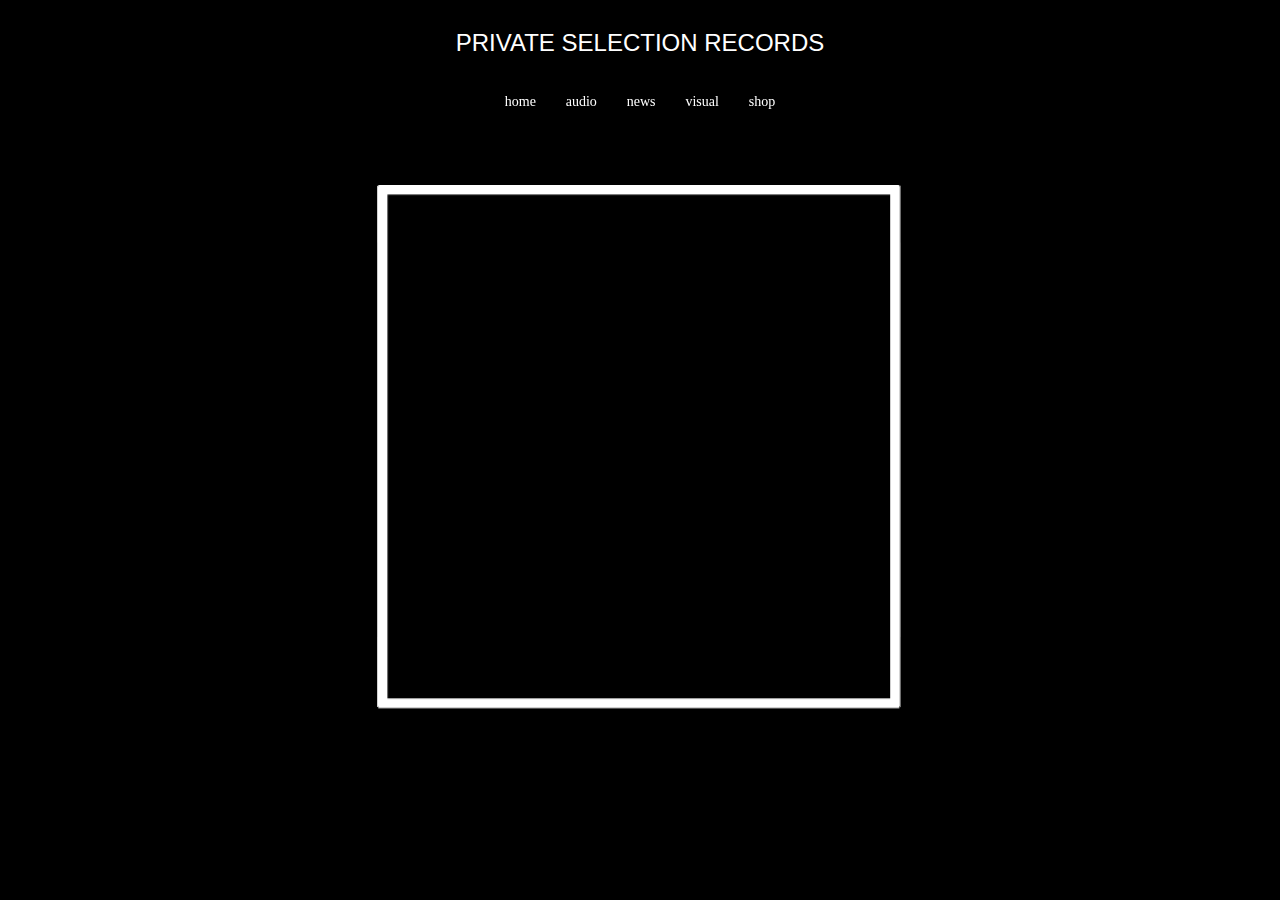
<file: audio.html>
<!DOCTYPE html>
<html>

<head>

  <!-- Link to all necessary data -->

  <meta charset="UTF-8" />
  <meta http-equiv="X-UA-Compatible" content="IE=edge,chrome=1" />
  <title> ◀ ▲ ▼ ▶ </title>
  <meta name="author" content="Aerial" />
  <link rel="canonical" href="http://www.privateselectionrecords.net" />
  <link rel="stylesheet" href="css/ps-cube.css" />
  <link rel="stylesheet" href="css/experiment.css" />
  <link rel="stylesheet" href="css/bootstrap.min.css" />
  <link rel="stylesheet" href="css/arrows.css" />
  <link rel="stylesheet" href="css/hover.css" />
  <link rel="stylesheet" href="css/experiment.css" />
  <link rel="icon" type="image/png" href="images/favicon.png" />
  <script src="http://ajax.googleapis.com/ajax/libs/jquery/1.9.0/jquery.min.js"></script>
  <script src="js/experiment.js"></script>
</head>

<body class="experiment">
  <div class="nav text-center">
    <h3>
      PRIVATE SELECTION RECORDS
    </h3>
  </div>
  <div class="nav text-center">
    <a href="index.html" class="btnNav hvr-bob"> home </a>
    <a href="audio.html" class="btnNav hvr-bob"> audio </a>
    <a href="https://twitter.com/pvtselection" class="btnNav hvr-bob"> news  </a>
    <a href="visual.html" class="btnNav hvr-bob"> visual </a>
    <a href="http://shop.privateselectionrecords.net/album/ps001-twisted-karma" class="btnNav hvr-bob"> shop  </a>

  </div>
  <div id="experiment" class="hvr-bob">
    <div id="cube">

      <!-- TOP -->
      <div class="face one">
        <iframe width="100%" height="450" scrolling="no" frameborder="no" src="https://w.soundcloud.com/player/?url=https%3A//api.soundcloud.com/tracks/160897799&amp;auto_play=false&amp;hide_related=false&amp;show_comments=true&amp;show_user=true&amp;show_reposts=false&amp;visual=true"></iframe>
      </div>

      <!-- FRONT -->
      <div class="face two">
        <iframe width="100%" height="450" scrolling="no" frameborder="no" src="https://w.soundcloud.com/player/?url=https%3A//api.soundcloud.com/tracks/221618033&amp;auto_play=false&amp;hide_related=false&amp;show_comments=true&amp;show_user=true&amp;show_reposts=false&amp;visual=true"></iframe>

      </div>

      <!-- RIGHT -->
      <div class="face three">
        <iframe style="border: 0; width: 440px; height: 440px;" src="http://bandcamp.com/EmbeddedPlayer/album=39178956/size=large/bgcol=333333/linkcol=ffffff/tracklist=false/track=1198755685/transparent=true/" seamless><a href="http://shop.privateselectionrecords.net/album/advanced-rhythms-vol-1">Advanced Rhythms Vol. 1 by Witch</a></iframe>
      </div>

      <!-- BACK -->
      <div class="face four">
        <iframe style="border: 0; width: 440px; height: 440px;" src="http://bandcamp.com/EmbeddedPlayer/album=39178956/size=large/bgcol=333333/linkcol=ffffff/tracklist=false/track=1874805609/transparent=true/" seamless><a href="http://shop.privateselectionrecords.net/album/advanced-rhythms-vol-1">Advanced Rhythms Vol. 1 by Aftawerks</a></iframe>
      </div>

      <!-- LEFT -->
      <div class="face five">
        <iframe style="border: 0; width: 440px; height: 440px;" src="https://bandcamp.com/EmbeddedPlayer/album=39178956/size=large/bgcol=333333/linkcol=ffffff/minimal=true/transparent=true/" seamless><a href="http://shop.privateselectionrecords.net/album/advanced-rhythms-vol-1">Advanced Rhythms Vol. 1 by Private Selection</a></iframe>
      </div>

      <!-- BOTTOM -->
      <div class="face six" style="text-align: center">
        <iframe width="100%" height="450" scrolling="no" frameborder="no" src="https://w.soundcloud.com/player/?url=https%3A//api.soundcloud.com/tracks/228130081&amp;auto_play=false&amp;hide_related=false&amp;show_comments=true&amp;show_user=true&amp;show_reposts=false&amp;visual=true"></iframe>
      </div>
    </div>
  </div>
</body>

</html>
</file>
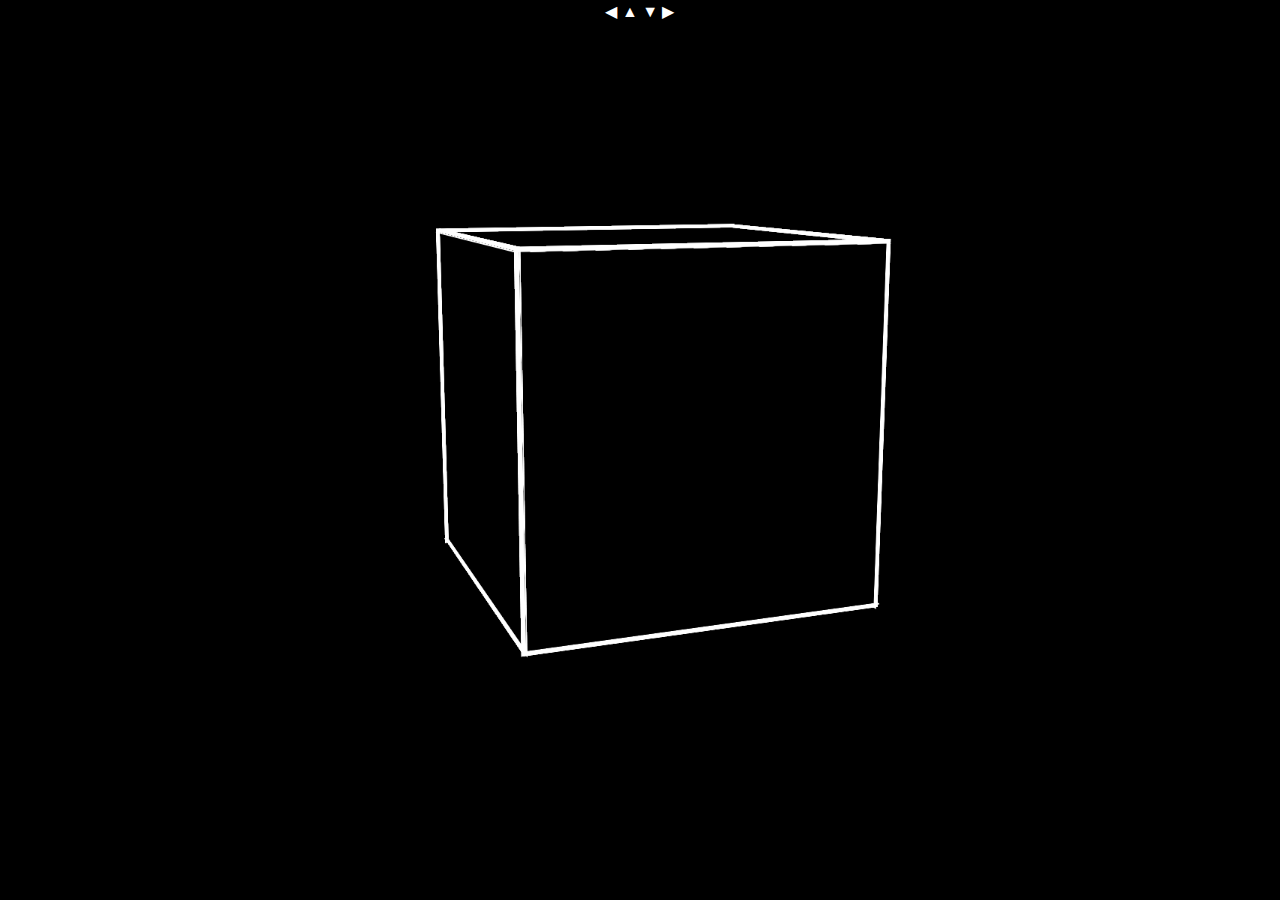
<file: touch_audio.html>
<!DOCTYPE html>
<html>
<head>

    <!-- Link to all necessary data -->

    <meta charset="UTF-8" />
    <meta http-equiv="X-UA-Compatible" content="IE=edge,chrome=1" />
    <title> ◀ ▲ ▼ ▶ </title>
    
    <meta name="author" content="Aerial" />
    <link rel="canonical" href="http://www.privateselectionrecords.net" />
    <link rel="stylesheet" href="css/ps-cube.css" />

    <link rel="stylesheet" href="css/touch.css" />

    <link rel="icon" 
      type="image/png" 
      href="images/favicon.png" />

    <!--[if lt IE 9]><script src="http://html5shiv.googlecode.com/svn/trunk/html5.js"></script><![endif]-->

    <div class="wrapper">
        <p style="text-align:center">
            <a> ◀ ▲ ▼ ▶ </a>
        </p>
    </div>

    <br/>
    <br/>
    <br/>  <!-- ULTIMATE LINE BREAK HEADER -->
    <br/>
    <br/>
</head>

<body class="experiment">
    
<article class="viewport">
    <section class="cube">
        
        <!-- TOP -->
        <div class="face one">  
             <iframe width="100%" height="450" scrolling="no" frameborder="no" src="https://w.soundcloud.com/player/?url=https%3A//api.soundcloud.com/playlists/11947405&amp;auto_play=false&amp;hide_related=false&amp;show_comments=true&amp;show_user=true&amp;show_reposts=false&amp;visual=true"></iframe> 
        </div>
        
        <!-- FRONT -->
        <div class="face two">
            <iframe width="100%" height="450" scrolling="no" frameborder="no" src="https://w.soundcloud.com/player/?url=https%3A//api.soundcloud.com/tracks/160897799&amp;auto_play=false&amp;hide_related=true&amp;show_comments=true&amp;show_user=true&amp;show_reposts=false&amp;visual=true"></iframe> 
        </div>
        
        <!-- RIGHT -->
        <div class="face three">
            <iframe width="100%" height="450" scrolling="no" frameborder="no" src="https://w.soundcloud.com/player/?url=https%3A//api.soundcloud.com/playlists/48324140&amp;auto_play=false&amp;hide_related=false&amp;show_comments=true&amp;show_user=true&amp;show_reposts=false&amp;visual=true"></iframe>  
        </div>
        
        <!-- BACK -->
        <div class="face four"> 
            <iframe width="100%" height="450" scrolling="no" frameborder="no" src="https://w.soundcloud.com/player/?url=https%3A//api.soundcloud.com/tracks/146331765&amp;auto_play=false&amp;hide_related=false&amp;show_comments=true&amp;show_user=true&amp;show_reposts=false&amp;visual=true"></iframe>         
        </div>
        
        <!-- LEFT -->
        <div class="face five">
            <iframe width="100%" height="450" scrolling="no" frameborder="no" src="https://w.soundcloud.com/player/?url=https%3A//api.soundcloud.com/tracks/148390367&amp;auto_play=false&amp;hide_related=false&amp;show_comments=true&amp;show_user=true&amp;show_reposts=false&amp;visual=true"></iframe>
        </div>
        
        <!-- BOTTOM -->
        <div class="face six" style="text-align: center">
            <iframe width="100%" height="450" scrolling="no" frameborder="no" src="https://w.soundcloud.com/player/?url=https%3A//api.soundcloud.com/tracks/131527993&amp;auto_play=false&amp;hide_related=false&amp;show_comments=true&amp;show_user=true&amp;show_reposts=false&amp;visual=true"></iframe>  
        </div>

    </section>
</article>

    <script src="http://ajax.googleapis.com/ajax/libs/jquery/1.9.0/jquery.min.js"></script>
    <script src="js/touch.js"></script>
</body>
</html>
</file>
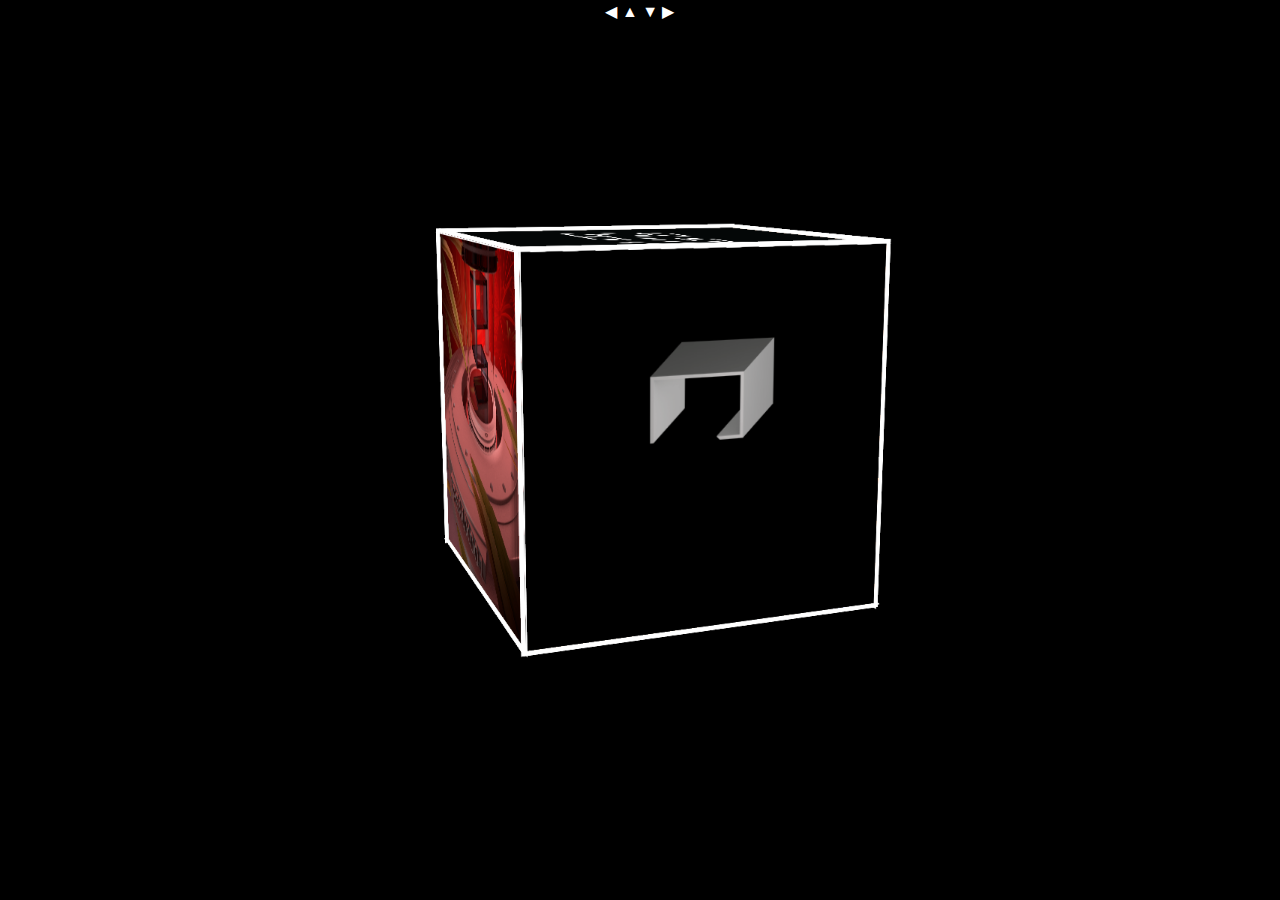
<file: touch_visual.html>
<!DOCTYPE html>
<html>
<head>

    <!-- Link to all necessary data -->

    <meta charset="UTF-8" />
    <meta http-equiv="X-UA-Compatible" content="IE=edge,chrome=1" />
    <title> ◀ ▲ ▼ ▶ </title>
    
    <meta name="author" content="Aerial" />
    <link rel="canonical" href="http://www.privateselectionrecords.net" />
    <link rel="stylesheet" href="css/ps-cube.css" />

    <link rel="stylesheet" href="css/touch.css" />

    <link rel="icon" 
      type="image/png" 
      href="images/favicon.png" />

    <!--[if lt IE 9]><script src="http://html5shiv.googlecode.com/svn/trunk/html5.js"></script><![endif]-->

    <div class="wrapper">
        <p style="text-align:center">
            <a> ◀ ▲ ▼ ▶ </a>
        </p>
    </div>

    <br/>
    <br/>
    <br/>  <!-- ULTIMATE LINE BREAK HEADER -->
    <br/>
    <br/>
</head>

<body class="experiment">
    
<article class="viewport">
    <section class="cube">
        
        <!-- TOP -->
        <div class="face one">
            <a href="index.html"><img src="images/cube_ps_logo.png" alt="indeximg" style="text-align:center;width:100%;height:100%"/>
          </a>
           
        </div>
        
        <!-- FRONT -->
        <div class="face two">
        <br/><br/><br/><br/><br/>
            <img src="images/ps-grow-gif4.gif" alt="growgif" style="text-align:center;width:70%;height:70%"/>
           
        </div>
        
        <!-- RIGHT -->
        <div class="face three">
            <img src="images/9095.jpg" alt="9095" style="text-align:center;height:100%"/>
           
        </div>
        
        <!-- BACK -->
        <div class="face four"> 
            <img src="images/ps-shower.png" alt="shower" style="text-align:center;width:100%;height:100%"/>  
        </div>
        
        <!-- LEFT -->
        <div class="face five">
            <a href="https://soundcloud.com/private-selection/psmix001" target="_blank"><img src="images/soundcloudmix.png" alt="" style="text-align:center;width:100%;height:100%"/> 
            </a>
        </div>
        
        <!-- RIGHT -->
        <div class="face six" style="margin=auto">
              <img src="images/909mercury.jpg" alt="909m" style="text-align:center;height:100%"/>
          </a>           
        </div>

    </section>
</article>

    <script src="http://ajax.googleapis.com/ajax/libs/jquery/1.9.0/jquery.min.js"></script>
    <script src="js/touch.js"></script>
</body>
</html>
</file>
<file: css/experiment.css>
#experiment {
  -webkit-perspective: 1600px;
  -webkit-perspective-origin: 50% 200px;
  -moz-perspective: 1600px;
  -moz-perspective-origin: 50% 400px;
  perspective: 1600px;
  perspective-origin: 50% 200px;
}

#cube {
  position: relative;
  margin: 10px auto;
  height: 450px;
  width: 450px;
  -webkit-transition: -webkit-transform .5s linear !important;
  -webkit-transform-style: preserve-3d !important;
  -moz-transition: -moz-transform .5s linear;
  -moz-transform-style: preserve-3d;
  transition: transform .5s linear;
  transform-style: preserve-3d !important;
  margin-top: 100px;
}

.face {

  position: absolute;
  height: 449px;
  width: 448px;
  padding: none;
  background-color: rgba(0, 0, 0, 1);
  font-family: 'Inconsolata',;
  font-size: 12px;
  text-align: center;
  line-height: 1em;
  color: #fff;
  border: 8px solid #fff;
  border-radius: 0px;
  overflow:hidden;
}

#cube .one  {
  -webkit-transform: rotateX(90deg) translateZ(225px);
  -moz-transform: rotateX(90deg) translateZ(225px);
  transform: rotateX(90deg) translateZ(225px);
}

#cube .two {
  -webkit-transform: translateZ(225px);
  -moz-transform: translateZ(225px);
  transform: translateZ(225px);
}

#cube .three {
  -webkit-transform: rotateY(90deg) translateZ(225px);
  -moz-transform: rotateY(90deg) translateZ(225px);
  transform: rotateY(90deg) translateZ(225px);
}

#cube .four {
  -webkit-transform: rotateY(180deg) translateZ(225px);
  -moz-transform: rotateY(180deg) translateZ(225px);
  transform: rotateY(180deg) translateZ(225px);
}

#cube .five {
  -webkit-transform: rotateY(-90deg) translateZ(225px);
  -moz-transform: rotateY(-90deg) translateZ(225px);
  transform: rotateY(-90deg) translateZ(225px);
}

#cube .six {
  -webkit-transform: rotateX(-90deg) rotate(0deg) translateZ(225px);
  -moz-transform: rotateX(-90deg) rotate(0deg) translateZ(225px);
  transform: rotateX(-90deg) rotate(0deg) translateZ(225px);
}

body {
  background-color: #000000;
}

a {
    color: #5CB2FF;
    text-decoration: none !important;
    font-weight: bolder;


}

.twitter-timeline {

}

iframe {
/*-webkit-font-smoothing: antialiased !important;*/


}

#instafeed {
  height: 200%;
  width: 100%;
}

.btnNav {
  display:inline-block;
  font-family: Inconsolata;
  color: #ffffff;
  font-size: 14px;
  background: #000000;
  padding: 6px 13px 6px 13px;
  text-decoration: none;
}
.btn {
  display: block !important;
  font-family: Inconsolata;
  color: #ffffff;
  font-size: 14px;
  background: #000000;
  padding: 6px 13px 6px 13px;
  text-decoration: none;
}


.btn:hover {
  background: #ffffff;
  color: #000000;
  text-decoration: none;
}

.smlbtn{
  display:block;
  font-family: Inconsolata;
  color: #ffffff;
  font-size: 12px;
  background: #000000;
  padding: 6px 5px 6px 5px;
  text-decoration: none;
}

.smlbtn:hover {
background: #ffffff;
color: #000000;
text-decoration: none;

}

#keys {
    padding-bottom:   20px;
    text-align: center;
    opacity: 0;
    animation: fadeout 5s;
    -moz-animation: fadeout 10s; /* Firefox */
    -webkit-animation: fadeout 10s; /* Safari and Chrome */
    -o-animation: fadeout 10s; /* Opera */
}
@keyframes fadeout {
    from {
        opacity:1;
    }
    to {
        opacity:0;
    }
}
@-moz-keyframes fadein { /* Firefox */
    from {
        opacity:1;
    }
    to {
        opacity:0;
    }
}
@-webkit-keyframes fadeout { /* Safari and Chrome */
    from {
        opacity:1;
    }
    to {
        opacity:0;
    }
}
@-o-keyframes fadein { /* Opera */
    from {
        opacity:1;
    }
    to {
        opacity: 0;
    }
}


}
</file>
<file: css/arrows.css>
/* Styles for the keyboard arrows */

* {
  transition: .2s;
}
ul {
    list-style: none;
    margin: 0 auto;
    position: absolute;
    left: 50%;
    top: 50%;
    margin-left: -148px;
    margin-top: -68px;
}

li {
    display: inline-block;
}

li:first-child {
    margin-left: 75px;
}

.key {
  transition: 10s;
    top: 500px !important;
    font-size:13px;
    display: inline-block;
    color: #000;
    text-align: center;
    width: 50px;
    height: 25px;
    padding: 4px 0 7px 0;
    background: #fafafa;
    -moz-border-radius: 5px;
    border-radius: 5px;
    border-top: 1px solid #e9e9e9;
    -webkit-box-shadow: inset 0 0 7px #eee, 0 1px 0 #ddd, 0 3px 0 #ddd, 0 3px 3px rgba(68, 68, 68, 1);
    -moz-box-shadow: inset 0 0 7px #eee, 0 1px 0 #ddd, 0 3px 0 #ddd, 0 3px 3px rgba(68, 68, 68, 1);
    box-shadow: inset 0 0 7px #fafafa, 0 1px 0 #ddd, 0 3px 0 #ddd, 0 3px 3px rgba(68, 68, 68, 1);
    text-shadow: 0px 1px 1px #fff;
}

.key:hover {
    background: #fefefe;
}

.key:active {
    color: #888;
    background: #ebeced;
    margin: 2px 3px 0 0;
    padding-bottom: 10px;
    -webkit-box-shadow: inset 0 0 25px #ddd, 0 0 3px rgba(51, 51, 51, 1);
    -moz-box-shadow: inset 0 0 25px #ddd, 0 0 3px rgba(51, 51, 51, 1);
    box-shadow: inset 0 0 25px #ddd, 0 0 3px rgba(51, 51, 51, 1);
    border-top: 1px solid #ccc;
    -moz-box-shadow: inset 0 0 10px rgba(100, 100, 100, 1);
    -webkit-box-shadow: inset 0 0 10px rgba(100, 100, 100, 1);
    box-shadow: inset 0 0 10px rgba(100, 100, 100, 1);
}

.left {
    position: absolute;
    left: 65px;
    top: 400px;
}

.right {
    position: absolute;
    left: 185px;
    top: 400px;
}

.top {
    position: absolute;
    left: 125px;
    top: 361px;
}

.down {
    position: absolute;
    left: 125px;
    top: 400px;
}
</file>
<file: css/touch.css>
* {
  transition: 2s;
}

h2 {
    margin-top: 25;
}

.otherNav {
  text-align: center;
  margin: 0 auto;
}

.viewport {
    -webkit-perspective: 1600px;
    -webkit-perspective-origin: 50% 200px;
    -webkit-transform: scale(0.75,0.75);
    -moz-perspective: 1600px;
    -moz-perspective-origin: 50% 200px;
    -moz-transform: scale(0.75,0.75);
    perspective: 1600px;
    perspective-origin: 50% 200px;
    transform: scale(0.75,0.75);
}

.cube {
    position: relative;
    margin: 10px auto;
    height: 450px;
    width: 450px;
    -webkit-transition: -webkit-transform 50ms linear;
    -webkit-transform-style: preserve-3d;
    -webkit-transform: rotateX(-10deg) rotateY(20deg);
    -moz-transition: -moz-transform 50ms linear;
    -moz-transform-style: preserve-3d;
    -moz-transform: rotateX(-10deg) rotateY(20deg);
    transition: transform 50ms linear;
    transform-style: preserve-3d;
    transform: rotateX(-10deg) rotateY(20deg);
}

.cube h2 {
    color: #fff;
    padding-top: 0;
    margin-top: 0;
}

.cube a {
    color: #fff;
}

.cube > div {
    position: absolute;
    height: 450px;
    width: 450px;
    padding: none;
    background-color: rgba(0, 0, 0, 1);
    font-family: 'Inconsolata',;
    font-size: 1em;
    line-height: 1em;
    text-align: center;
    color: #fff;
    border: 6px solid #fff;
    border-radius: 0px;
    overflow:hidden;

}

.cube > div:first-child  {
    -webkit-transform: rotateX(90deg) translateZ(225px);
    -moz-transform: rotateX(90deg) translateZ(225px);
    transform: rotateX(90deg) translateZ(225px);
}

.cube > div:nth-child(2) {
    -webkit-transform: translateZ(225px);
    -moz-transform: translateZ(225px);
    transform: translateZ(225px);
}

.cube > div:nth-child(3) {
    -webkit-transform: rotateY(90deg) translateZ(225px);
    -moz-transform: rotateY(90deg) translateZ(225px);
    transform: rotateY(90deg) translateZ(225px);
}

.cube > div:nth-child(4) {
    -webkit-transform: rotateY(180deg) translateZ(225px);
    -moz-transform: rotateY(180deg) translateZ(225px);
    transform: rotateY(180deg) translateZ(225px);
}

.cube > div:nth-child(5) {
    -webkit-transform: rotateY(-90deg) translateZ(225px);
    -moz-transform: rotateY(-90deg) translateZ(225px);
    transform: rotateY(-90deg) translateZ(225px);
}


.cube > div:nth-child(6) {
    -webkit-transform: rotateX(-90deg) rotate(0deg) translateZ(225px);
    -moz-transform: rotateX(-90deg) rotate(0deg) translateZ(225px);
    transform: rotateX(-90deg) rotate(0deg) translateZ(225px);
}

object {
    opacity:0;
}

object:hover {
    opacity:0;
}

body {
    background-color: #000000;
}

a {
    color: #FFFFFF;
    text-decoration: none;
}

.btn {
  display:block;
  font-family: Inconsolata;
  color: #ffffff;
  font-size: 20px;
  background: #000000;
  padding: 6px 13px 6px 13px;
  text-decoration: none;
}
</file>
<file: css/ps-cube.css>
/* ==========================================================================
   Reset
   ========================================================================== */

html, body, div, span, object, iframe, h1, h2, h3, h4, h5, h6, p, blockquote, pre, abbr, address, cite, code, del, dfn, em, img, ins, kbd, q, samp, small, strong, sub, sup, var, dl, dt, dd, ol, ul, li, fieldset, form, label, legend, table, caption, tbody, tfoot, thead, tr, th, td, article, aside, dialog, figure, footer, header, b, i, hgroup, menu, nav, section, time, mark, audio, video {
    margin: 0;
    padding: 0;
    border: 0;
    font-size: 100%;
    vertical-align: baseline;
    background: transparent;
}

ol, ul {
    list-style: none;
}

table {
    border-collapse: collapse;
    border-spacing: 0;
}

caption, th, td {
    text-align: left;
    font-weight: normal;
}

blockquote, q {
    quotes: none;
}

blockquote:before, blockquote:after,
q:before, q:after {
    content: '';
    content: none;
}

article, aside, figure, footer, header, hgroup, nav, section {
    display: block;
}

ins, mark {
    background-color: #ff9;
    text-decoration: none;
}

button {
    overflow: visible;
    font-size: 1em;
    padding: 0;
}

input, select {
    vertical-align: middle;
}



/* ==========================================================================
   Tools
   ========================================================================== */

.clearfix:after,
.clearfixItems li:after {
    content: ".";
    display: block;
    height: 0;
    clear: both;
    visibility: hidden;
}

.clear {
    clear: both;
}

.ir, .sprite {
    text-indent: -9999px;
    overflow: hidden; /* Stop focus outline issues */
}

del, .strike {
    text-decoration: line-through;
}

abbr[title], dfn[title] {
    border-bottom:1px dotted #000;
    cursor:help;
}

button {
    overflow: visible;
    font-size: 1em;
    padding: 0;
}

.hide {
    display: none;
}

strong, .strong, b, th, dt, label {
    font-weight: bold;
}

i, em, .italic, blockquote, cite, q {
    font-style: italic;
}

.norm, strong span, label span, h1 span, h2 span, h3 span {
    font-weight: normal;
}

blockquote em, blockquote cite, blockquote i {
    font-variant: normal;
}

small, .small {
    font-size: smaller;
}

input.submit, button, a, label {
    cursor: pointer;
}

legend {
    position: absolute;
    z-index: -1;
    font-size: 0;
    height: 0;
    color: transparent;
}

#fatFoot {
    position: fixed;
    bottom: 0px;
    height: 50px;
    width: 100%;
}

/* ==========================================================================
   Typography
   ========================================================================== */

body {
    font-size: 1em;
    line-height: 1.5em;/* 16px/24px default */
    color: #666;
    background: #000;
    font-family: "Andale Mono", Arial, Helvetica, sans-serif, "Inconsolata";
    font-weight: 200;
}

textarea, .sans {
    font-family: "Andale Mono", Arial, Helvetica, sans-serif, "Inconsolata";
}

h1, h2, h3, h4, h5, h6 {
    font-weight: 200;
}

p, ul, ol, dl, table, address, .r {
    margin-bottom: 24px;
    line-height: 24px;
}

ul ul, ol ol, ol ul, ul ol, dl dl, dl ul, dl ol, ul dl, ol dl {
    margin-bottom: 0;
}

/* ==========================================================================
   Grid
   ========================================================================== */

.g1  { width: 60px; }
.g2  { width: 140px; }
.g3  { width: 220px; }
.g4  { width: 300px; }
.g5  { width: 380px; }
.g6  { width: 460px; }
.g7  { width: 540px; }
.g8  { width: 620px; }
.g9  { width: 700px; }
.g10 { width: 780px; }
.g11 { width: 860px; }
.g12 { width: 940px; }

.g1, .g2, .g3, .g4, .g5, .g6, .g7, .g8, .g9, .g10, .g11, .g12, .g {
    margin: 0 10px;
    overflow: hidden;
    float: left;
    display: inline;
}

.r, .grid {
    width: 960px;
    margin: 0 auto;
    overflow: hidden;
}

.grid {
    overflow: visible;
}

a {
    color: #FFF;
}

a:visited {
    font-weight: normal;
}

.strong a:visited,
a.strong:visited {
    font-weight: bold;
}

a:hover,
a:focus,
a:active {
    color: #000;
    text-decoration: none;
}

.experiment .learn {
    text-align: center;
    background: #fff;
    margin-bottom: 24px;
    padding: 12px 0;
    border-bottom: 1px solid #ccc;
}
</file>
